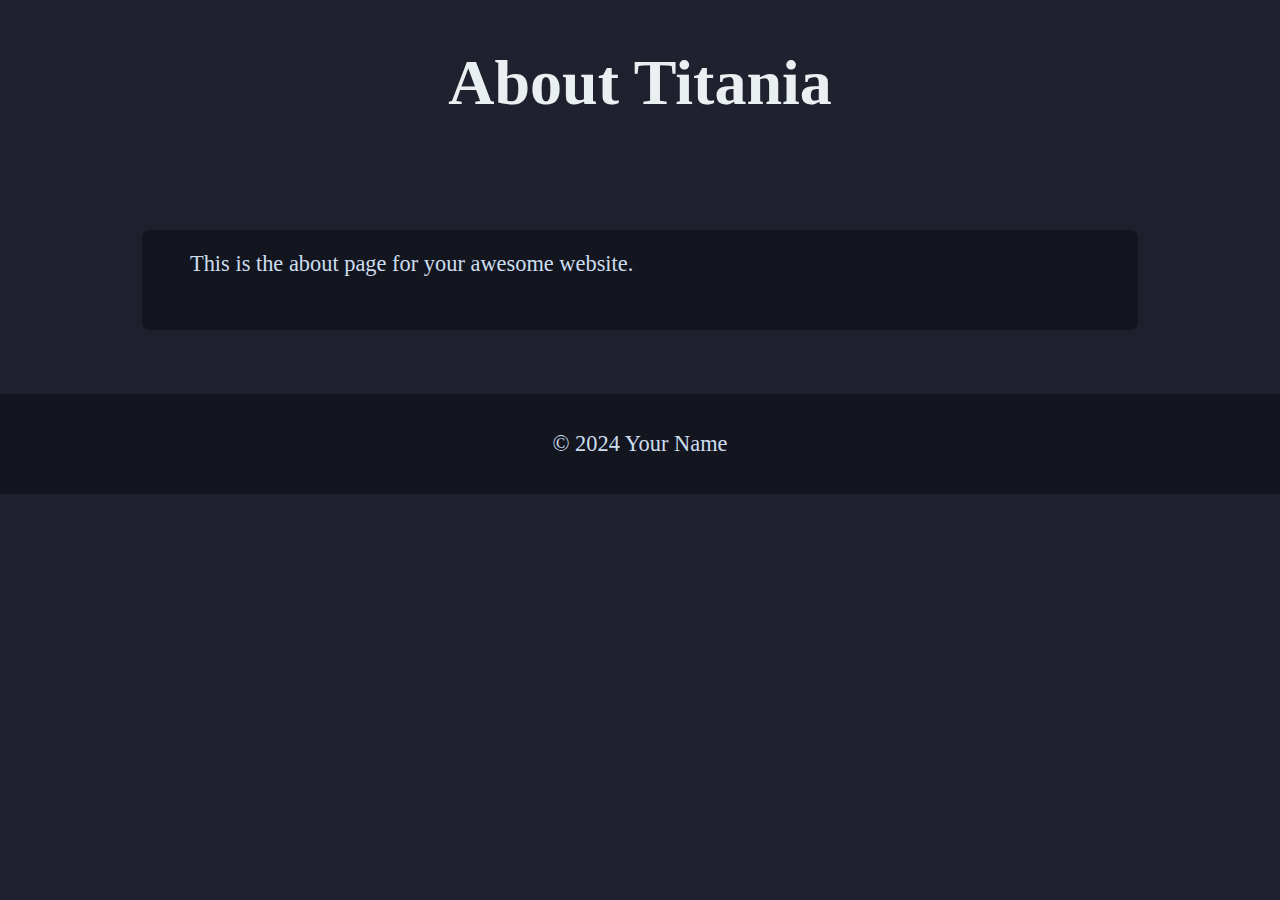
<file: about.html>
<!-- about.html -->
<!DOCTYPE html>
<html lang="en">
<head>
    <meta charset="UTF-8">
    <meta name="viewport" content="width=device-width, initial-scale=1.0">
    <link rel="stylesheet" href="css/styles.css">
    <title>About Us</title>
</head>
<body>
    <header>
        <h1>About Titania</h1>
    </header>

    <section>
        <p>This is the about page for your awesome website.</p>
    </section>

    <footer>
        <p>&copy; 2024 Your Name</p>
    </footer>

    <script src="js/script.js"></script>
</body>
</html>
</file>
<file: css/styles.css>
/* Reset some default styles */
/* fonts */
@import url('https://fonts.googleapis.com/css2?family=Arizonia&family=Astloch:wght@400;700&family=Eagle+Lake&family=Euphoria+Script&family=Explora&family=Grenze+Gotisch&family=Jim+Nightshade&family=Meddon&family=MedievalSharp&family=My+Soul&family=Pixelify+Sans&family=UnifrakturCook:wght@700&family=Whisper&family=WindSong&display=swap');
/* 

font-family: 'Arizonia', cursive;
font-family: 'Astloch', system-ui;
font-family: 'Eagle Lake', serif;
font-family: 'Euphoria Script', cursive;
font-family: 'Explora', serif;
font-family: 'Grenze Gotisch', serif;
font-family: 'Jim Nightshade', cursive;
font-family: 'Meddon', cursive;
font-family: 'MedievalSharp', cursive;
font-family: 'My Soul', cursive;
font-family: 'Pixelify Sans', sans-serif;
font-family: 'UnifrakturCook', cursive;
font-family: 'Whisper', cursive;
font-family: 'WindSong', cursive;
*/

  /* ---- */

body, h1, h2, p, ul, li {
    margin: 0;
    padding: 0;
}

h3,h4 {
    margin-top: 2%;
    margin-bottom: 4%;
    padding:0;
    color: #a7b300;
}


body {
    /* 
    font-family: 'Astloch', system-ui;
    font-family: 'Pixelify Sans', sans-serif;
    font-family: 'Eagle Lake', serif;
    font-family: 'MedievalSharp', cursive;
    font-family: 'Jim Nightshade', cursive;
    font-family: 'WindSong', cursive;
    font-family: 'UnifrakturCook', cursive;
    
    font-family: 'Euphoria Script', cursive;
    font-family: 'My Soul', cursive;
    font-family: 'Grenze Gotisch', serif;
    font-family: 'Whisper', cursive;
    
    font-family: 'Explora', serif;
    font-family: 'Meddon', cursive;
    font-family: 'Arizonia', cursive;
    */
    font-family: 'open sans';
    font-size:xx-large;
    font-weight: 100;
    line-height: 1.6;
    color: #ffffff;
    background-color: hsl(230, 20%, 15%);
}

header {
    background-color: hsl(230, 20%, 15%);
    color: #ffffff;
    text-align: center;
    padding: 1em 0;
}

h1, h2, h3, h4 {
    color: #eaf0f1;
}

h6{
    margin:0;
    padding:0;
    color:hsl(325, 16%, 46%);
    font-size: 95%;
}
p{
    color: hsl(210, 53%, 87%);
    font-size: 70%;
    white-space:pre-line;
    
}
b{
    color:#576786;
}

nav {
    background-color: hsl(230, 20%, 10%);
    color: #fff;
    padding: 0.5em;
    text-align: center;
}

nav ul {
    list-style: none;
    margin: 0;
    padding: 0;
}

nav ul li {
    display: inline;
    margin-right: 20px;
}

section {
    max-width: 900px;
    margin: 2em auto;
    /* padding: 1.5em; */
    padding-top: 0.5em;
    padding-left: 1.5em;
    padding-right: 1.5em;
    padding-bottom: 1.5em;
    background-color: hsl(230, 20%, 10%);
    border-radius: 8px;
    box-shadow: 0 0 10px rgba(0, 0, 0, 0.1);
}


footer {
    background-color: hsl(230, 20%, 10%);
    color: #ffffff;
    text-align: center;
    padding: 1em 0;
}

/* Links */
a {
    color: #91abc7;
    text-decoration: none;
    transition: color 0.3s ease;
    padding: 10px;
    font-weight: bold;
}

a:hover {
    color: #272725;
    background-color: #a7b300;

    
}

/* Buttons */
button, .button {
    display:inline-block;
    padding: 0.5em 1em;
    background-color: #007BFF;
    color: #fff;
    border: none;
    border-radius: 4px;
    cursor: pointer;
    transition: background-color 0.3s ease;
}

button:hover, .button:hover {
    background-color: #0056b3;
}

/* Forms */
form {
    max-width: 400px;
    margin: 0 auto;
}

label {
    display: block;
    margin-bottom: 0.5em;
    font-weight: bold;
}

input, textarea {
    width: 100%;
    padding: 0.5em;
    margin-bottom: 1em;
    border: 1px solid #ccc;
    border-radius: 4px;
    box-sizing: border-box;
}

/* Responsive Design */
@media screen and (max-width: 600px) {
    nav ul li {
        display: block;
        margin-bottom: 10px;
    }
}
</file>
